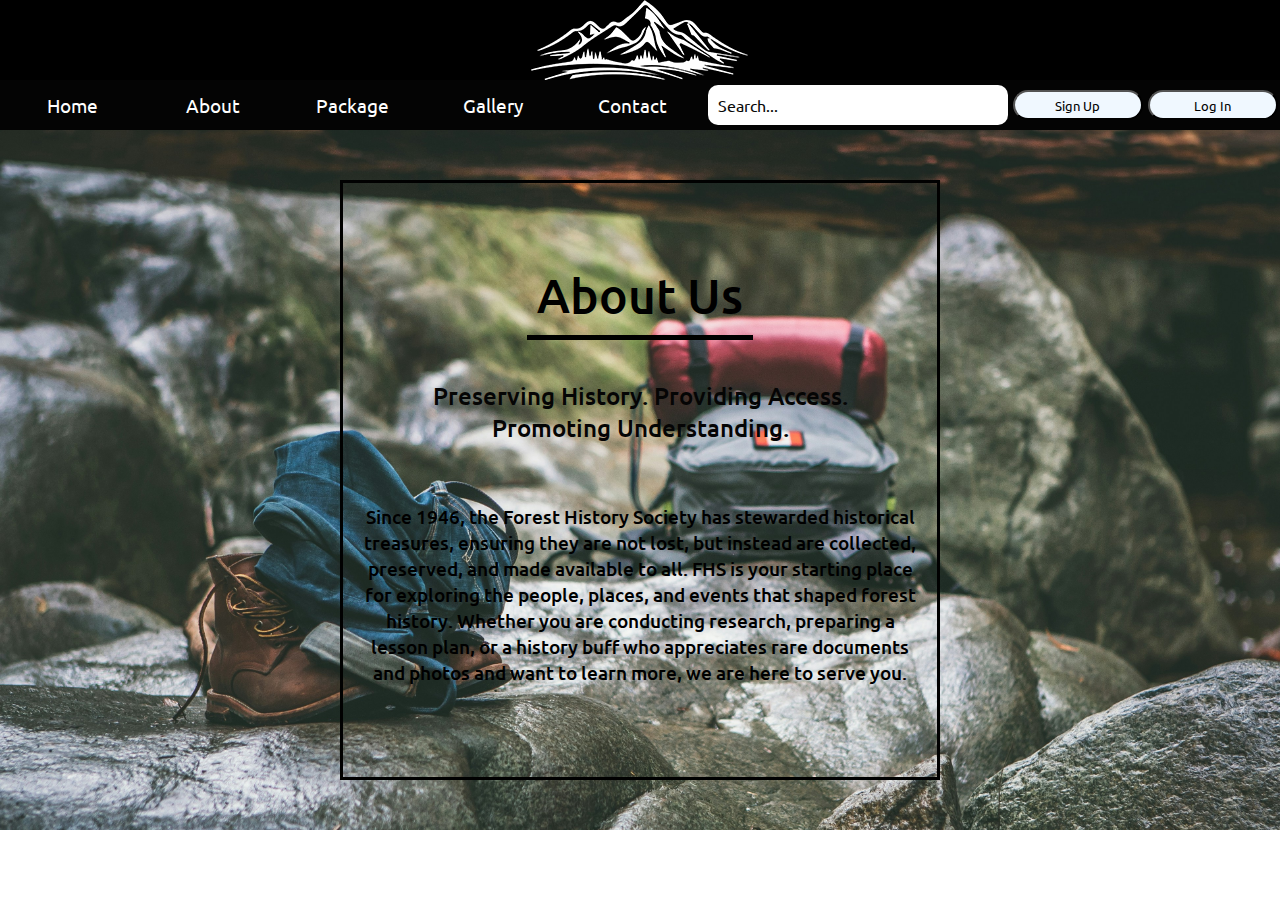
<file: about.html>
<!DOCTYPE html>
<html lang="en">
<head>
    <meta charset="UTF-8">
    <meta name="viewport" content="width=device-width, initial-scale=1.0">
    <title>Document</title>
    <link rel="stylesheet" href="about.css">
</head>
<body>
    <!-- logo -->
    <div class="logo-container">
        <div class="logo">
            <img src="logo hiking.png" alt="logo">
        </div>
    </div>
    <!-- navabar -->
    <div class="nav">
        <div class="nav-link">
            <ul>
                <li><a href="index.html">Home</a></li>
                <li><a href="#">About</a></li>
                <li><a href="package.html">Package</a></li>
                <li><a href="#gallery.html">Gallery</a></li>
                <li><a href="#contact.html">Contact</a></li>
            </ul>
        </div>
        <div class="search-bar">
            <small>Search...</small>
            <div class="search-icon">
                <ion-icon name="search"></ion-icon>
            </div>
        </div>
        <a href="signup.html"><button class="btn">Sign Up</button></a>
        <a href="login.html"><button class="btn">Log In</button></a>
    </div>


    <section>
        <div class="about-container">
           <div class="about-content">
             <h1>About Us</h1>
             <h4>Preserving History. Providing Access. Promoting Understanding.</h4>
             <p>Since 1946, the Forest History Society has stewarded historical treasures, ensuring they are not lost, but instead are
            collected, preserved, and made available to all. FHS is your starting place for exploring the people, places, and events
            that shaped forest history. Whether you are conducting research, preparing a lesson plan, or a history buff who
            appreciates rare documents and photos and want to learn more, we are here to serve you.</p>
           </div>
            </div>
    </section>
</body>
</html>
</file>
<file: about.css>
@import url('https://fonts.googleapis.com/css2?family=Ubuntu:ital,wght@0,300;0,400;0,500;0,700;1,300;1,400;1,500;1,700&display=swap');

*{
    margin: 0;
    padding: 0;
    box-sizing: border-box;
    font-family: "Ubuntu", sans-serif;
}
.logo-container{
    display: flex;
    align-items: center;
    justify-content: center;
    background-color: black;
    background-size: cover;
    background-repeat: no-repeat;
    background-position: center;
    position: relative;
    z-index: -1;
}
.logo{
    width: 400px;
    height: 80px;
}
.nav{
    width: 100%;
    height: 50px;
    background-color: rgb(4, 4, 4);
    display: flex;
    justify-content:space-around;
    align-items: center;
    background-position: center;
    background-size: cover;
    background-repeat: no-repeat;
    position: absolute;
}
.nav-link{
    width: 700px;
    height: 40px;
    display: flex;
    justify-content: center;
    align-items: center;
}
ul,li{
    list-style: none;
    display: flex;
    justify-content: space-around;
    align-items: center;
    width: 100%;
    height: 40px;
}
.nav-link a{
    text-decoration: none;
    color: white;
    font-size: 1.2rem;
}
.nav-link a:hover{
    color: rgb(223, 223, 223);
    background-color: rgb(90, 90, 90);
    border-radius: 10px;
    width: 100px;
    text-align: center;
}

.search-bar{
    width: 300px;
    height: 40px;
    background-color: rgb(255, 255, 255);
    border-radius: 10px;
    display: flex;
    align-items: center;
    justify-content: space-between;
    flex-direction: row;
    color: rgb(9, 9, 9);
    font-size: 1.2rem;
    padding:10px ;
}
.search-icon{
    width: 50px;
    height: 40px;
    display: flex;
    justify-content: center;
    align-items: center;
    color: rgb(0, 0, 0);
    font-size: 1.8rem;
}
.about-container{
    width: 100%;
    height: 700px;
    background:url(4th-section.jpg);
    background-size: cover;
    background-position: center;
    background-repeat: no-repeat;
    display: flex;
    justify-content: center;
    align-items: center;
    flex-direction: column ;
    margin-top: 50px;
}
.about-content{
    width: 600px;
    height: 600px;
    border: 3px solid rgb(1, 1, 1);
    display: flex;
    align-items: center;
    justify-content: center;
    flex-direction: column;
}
.about-content h1{
    color: rgb(0, 0, 0);
    font-size: 3rem;
    font-weight: 500;
    text-align: center;
    border-bottom: 5px solid rgb(0, 0, 0);
    padding: 10px;
}
.about-content h4{
    color: rgb(5, 5, 5);
    font-size: 1.5rem;
    font-weight: 500;
    text-align: center;
    padding: 40px;
}
.about-content p{
    color: rgb(0, 0, 0);
    font-size: 1.2rem;
    font-weight: 500;
    text-align: center;
    padding: 20px;
}
.btn{
    width: 130px;
    height: 30px;
    background-color: aliceblue;
    color: black;
    text-align: center;
    border-radius: 20px;
}

@media (max-width: 600px)
{
    .nav{
        height: 250px;
        display: flex;
        justify-content: center;
        align-items: center;
        flex-direction: column;
    }
    .nav-link{
        height: 150px;
    }
    ul,li{
    display: flex;
    justify-content:center;
    flex-direction: column;
    align-items: center;
    height: 80px;
    list-style: none;
}
.nav-link a{
    font-size: 1rem;
}
.nav-link a:hover{
    text-decoration: underline;
}
.search-bar{
    width: 200px;
    height: 30px;
}
.btn{
    margin-top: 20px;
}
.search-icon{
    width: 100px;
    height: 80px;
    font-size: 1rem;
}
.about-container{
    height: 100vh;
    display: flex;
    align-items: center;
    justify-content: center;
    flex-direction: column;
    margin-top: 200px;
}
.about-content{
    width: 450px;
    height: 500px;
}
.about-content h1{
    font-size: 2rem;
}
.about-content h4{
    font-size: 1.2rem;
}
.about-content p{
    font-size: 1rem;
}
}
</file>
